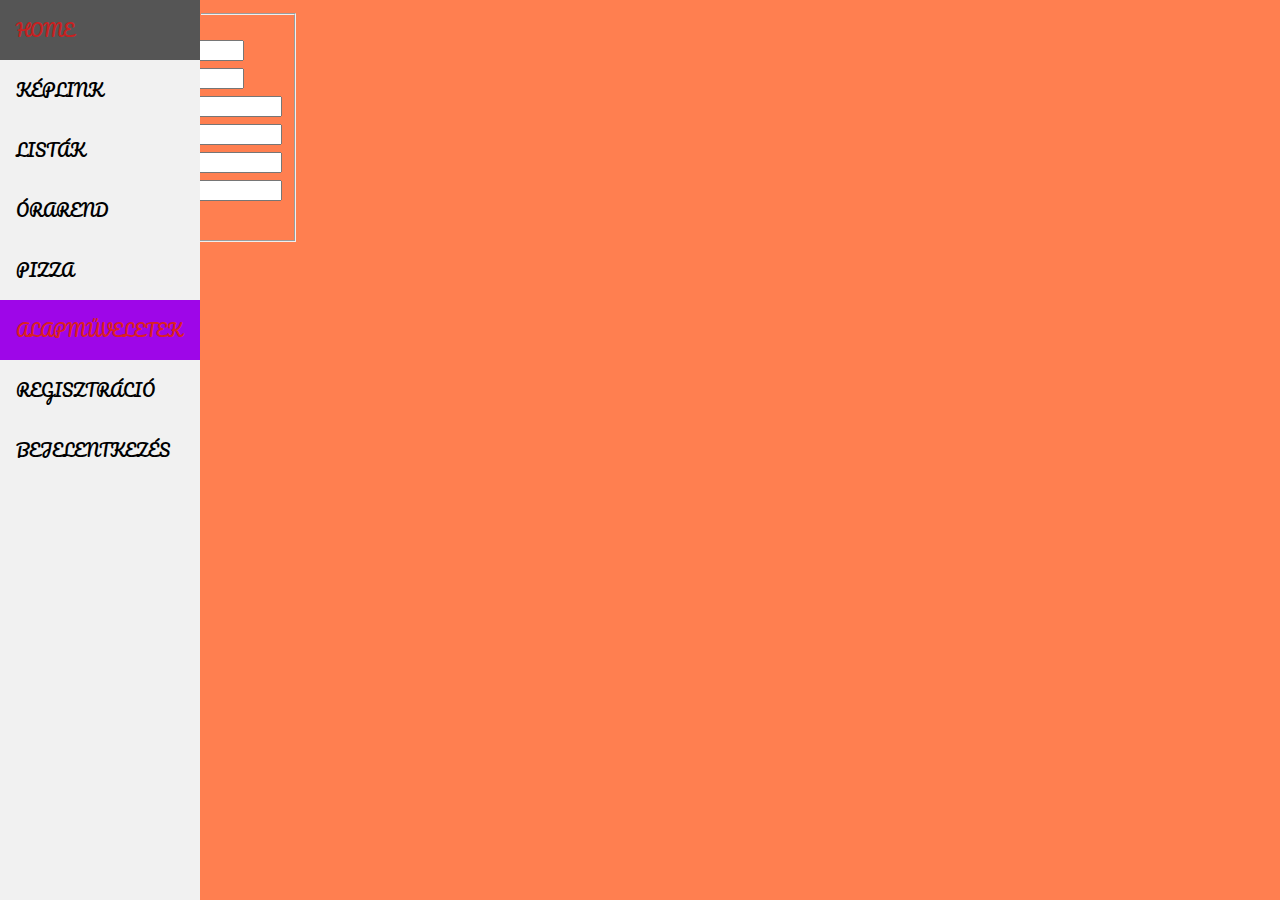
<file: alapmuveletek.html>
<!DOCTYPE html>
<html lang="hu">

<head>
    <meta charset="UTF-8">
    <meta http-equiv="X-UA-Compatible" content="IE=edge">
    <meta name="viewport" content="width=device-width, initial-scale=1.0">
    <title>Számológép</title>
    <style>
        .but {
            width: 77px;
        }
        .inp {
            width: 220px;
        }
        fieldset{
            width: fit-content;
        }
    </style>
     <meta charset="UTF-8">
     <meta http-equiv="X-UA-Compatible" content="IE=edge">
     <meta name="viewport" content="width=device-width, initial-scale=1.0">
     <title>regisztrációs felület</title>
     <link rel="apple-touch-icon" sizes="57x57" href="favicon/apple-icon-57x57.png">
     <link rel="apple-touch-icon" sizes="60x60" href="favicon/apple-icon-60x60.png">
     <link rel="apple-touch-icon" sizes="72x72" href="favicon/apple-icon-72x72.png">
     <link rel="apple-touch-icon" sizes="76x76" href="favicon/apple-icon-76x76.png">
     <link rel="apple-touch-icon" sizes="114x114" href="favicon/apple-icon-114x114.png">
     <link rel="apple-touch-icon" sizes="120x120" href="favicon/apple-icon-120x120.png">
     <link rel="apple-touch-icon" sizes="144x144" href="favicon/apple-icon-144x144.png">
     <link rel="apple-touch-icon" sizes="152x152" href="favicon/apple-icon-152x152.png">
     <link rel="apple-touch-icon" sizes="180x180" href="favicon/apple-icon-180x180.png">
     <link rel="icon" type="image/png" sizes="192x192"  href="favicon/android-icon-192x192.png">
     <link rel="icon" type="image/png" sizes="32x32" href="favicon/favicon-32x32.png">
     <link rel="icon" type="image/png" sizes="96x96" href="favicon/favicon-96x96.png">
     <link rel="icon" type="image/png" sizes="16x16" href="favicon/favicon-16x16.png">
     <link rel="manifest" href="/manifest.json">
     <meta name="msapplication-TileColor" content="#ffffff">
     <meta name="msapplication-TileImage" content="/ms-icon-144x144.png">
     <meta name="theme-color" content="#ffffff">
     <link rel="stylesheet" href="style.css">
</head>

<body style="background-color: coral;">
    <div class="sidebar">
        <a  href=" https://bencexnxx.github.io/Kollazs/">HOME</a>
        <a href="https://bencexnxx.github.io/Kollazs/keplink.html">KÉPLINK</a>
        <a href="https://bencexnxx.github.io/Kollazs/listak.html">LISTÁK</a>
        <a href="https://bencexnxx.github.io/Kollazs/orarend.html">ÓRAREND</a>
      <a  href= "https://bencexnxx.github.io/Kollazs/pizza.html">PIZZA</a>
      <a class="active" href="https://github.io/bencexnxx/Kollazs/alapmuveletek.html">ALAPMŰVELETEK</a>
      <a href="https://github.io/bencexnxx/Kollazs/regist.html">REGISZTRÁCIÓ</a>
      <a href="https://github.io/bencexnxx/Kollazs/bejelentkezes.html">BEJELENTKEZÉS</a>
    </div>

    <fieldset>
        <legend>Alapmüveletek kiszámolása</legend>
        <form action="javascript:void(0);">
            <input class="inp" type="number" name="nbr" id="x_ert" placeholder="x érték" required><br>
            <input class="inp" type="number" name="nbr" id="y_ert" placeholder="y érték" required><br>
            <input class="but" type="button" value="Összeadás" onclick="osszead()"> <input type="text" id="ossz" readonly>
            <br>
            <input class="but" type="button" value="Kivonás" onclick="kivon()"> <input type="text" id="kiv" readonly> <br>
            <input class="but" type="button" value="Szorzás" onclick="szorz()"> <input type="text" id="szor" readonly> <br>
            <input class="but" type="button" value="Osztás" onclick="oszt()"> <input type="text" id="osztas" readonly> <br>
            <input class="but" type="submit" name="sub" id="subm" value="SZÁMOLJ!" onclick="osszead();kivon();szorz();oszt()">
        </form>
    </fieldset>
    <script>
        function osszead() {
            ossz.value = (Number(x_ert.value) + Number(y_ert.value))
        }

        function kivon(x, y) {
            kiv.value = (Number(x_ert.value) - Number(y_ert.value))
        }

        function szorz(x, y) {
            szor.value = (Number(x_ert.value) * Number(y_ert.value)).toFixed(2)
        }

        function oszt(x, y) {
            osztas.value = (Number(x_ert.value) / Number(y_ert.value)).toFixed(2)
        }
    </script>

</body>

</html>
</file>
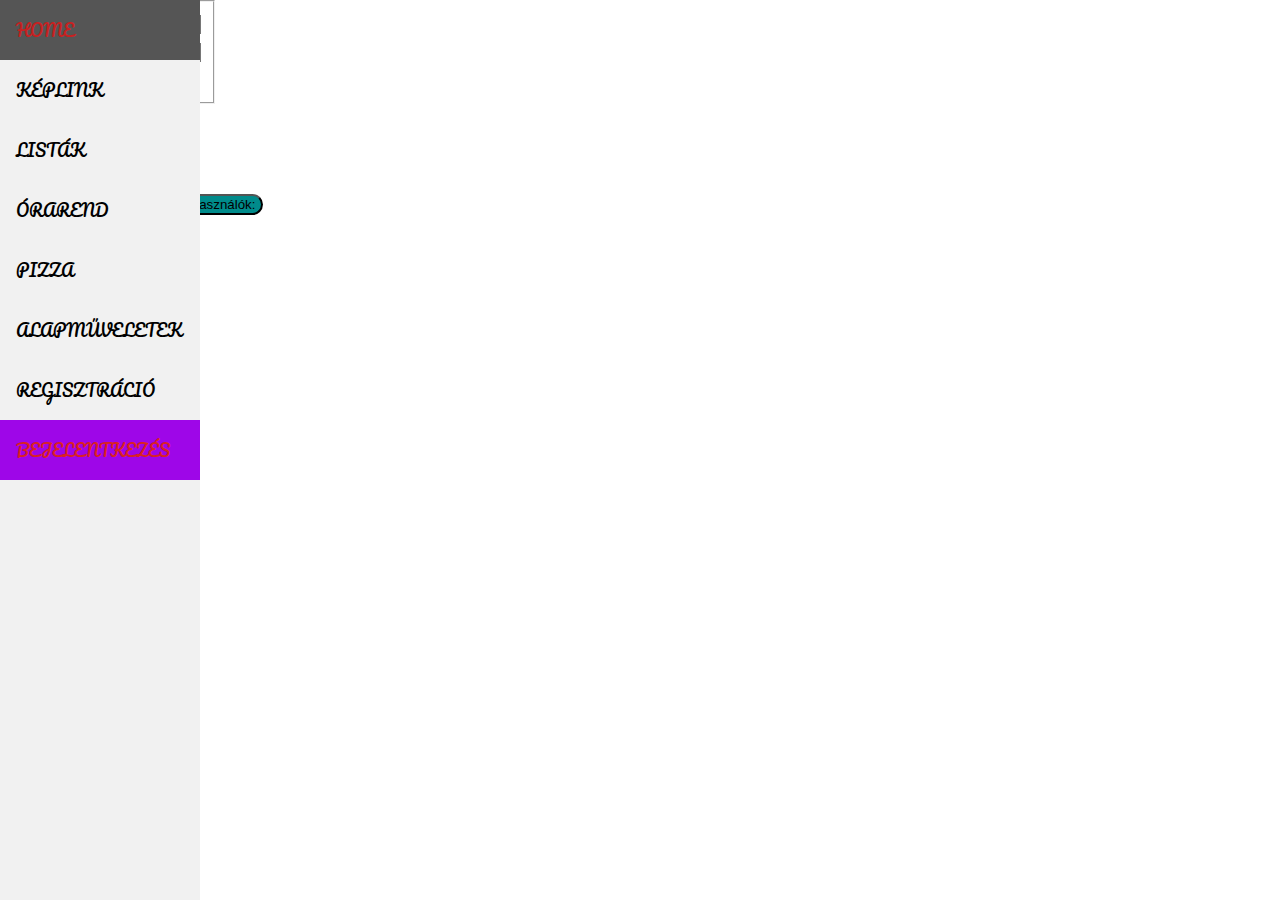
<file: bejelentkezes.html>
<!DOCTYPE html>
<html lang="hu">

<head>
    <meta charset="UTF-8">
    <meta http-equiv="X-UA-Compatible" content="IE=edge">
    <meta name="viewport" content="width=device-width, initial-scale=1.0">
    <title>Bejelentkezés</title>
    <meta charset="UTF-8">
    <meta http-equiv="X-UA-Compatible" content="IE=edge">
    <meta name="viewport" content="width=device-width, initial-scale=1.0">
    <title>regisztrációs felület</title>
    <link rel="apple-touch-icon" sizes="57x57" href="favicon/apple-icon-57x57.png">
    <link rel="apple-touch-icon" sizes="60x60" href="favicon/apple-icon-60x60.png">
    <link rel="apple-touch-icon" sizes="72x72" href="favicon/apple-icon-72x72.png">
    <link rel="apple-touch-icon" sizes="76x76" href="favicon/apple-icon-76x76.png">
    <link rel="apple-touch-icon" sizes="114x114" href="favicon/apple-icon-114x114.png">
    <link rel="apple-touch-icon" sizes="120x120" href="favicon/apple-icon-120x120.png">
    <link rel="apple-touch-icon" sizes="144x144" href="favicon/apple-icon-144x144.png">
    <link rel="apple-touch-icon" sizes="152x152" href="favicon/apple-icon-152x152.png">
    <link rel="apple-touch-icon" sizes="180x180" href="favicon/apple-icon-180x180.png">
    <link rel="icon" type="image/png" sizes="192x192"  href="favicon/android-icon-192x192.png">
    <link rel="icon" type="image/png" sizes="32x32" href="favicon/favicon-32x32.png">
    <link rel="icon" type="image/png" sizes="96x96" href="favicon/favicon-96x96.png">
    <link rel="icon" type="image/png" sizes="16x16" href="favicon/favicon-16x16.png">
    <link rel="manifest" href="/manifest.json">
    <meta name="msapplication-TileColor" content="#ffffff">
    <meta name="msapplication-TileImage" content="/ms-icon-144x144.png">
    <meta name="theme-color" content="#ffffff">
    <link rel="stylesheet" href="style.css">
</head>

<body>
    <div class="sidebar">
        <a  href=" https://bencexnxx.github.io/Kollazs/">HOME</a>
        <a href="https://bencexnxx.github.io/Kollazs/keplink.html">KÉPLINK</a>
        <a href="https://bencexnxx.github.io/Kollazs/listak.html">LISTÁK</a>
        <a href="https://bencexnxx.github.io/Kollazs/orarend.html">ÓRAREND</a>
      <a  href= "https://bencexnxx.github.io/Kollazs/pizza.html">PIZZA</a>
      <a href="https://github.io/bencexnxx/Kollazs/alapmuveletek.html">ALAPMŰVELETEK</a>
      <a href="https://github.io/bencexnxx/Kollazs/regist.html">REGISZTRÁCIÓ</a>
      <a  class="active" href="https://github.io/bencexnxx/Kollazs/bejelentkezes.html">BEJELENTKEZÉS</a>
    </div>

    <fieldset id="piri" style="width: 0%;">
        <input type="text" id="felhasz" placeholder="felhasználónév.">
        <br>
        <input type="password" id="jelszo" placeholder="Jelszó">
        <br>
        <button onclick="belep(felhasz.value, jelszo.value)">OK</button>
    </fieldset>
    <br>

    <button onclick="document.body.style.backgroundColor = 'red'">piros</button>
    <button onclick="document.body.style.backgroundColor = 'coral'">coral</button>
    <br><br>
    <button onclick="szinezes()">Szín</button>
    <button onclick="beiras(felhasz.value, jelszo.value)"> beír</button>
    <button onclick="listazas()">Felhasználó,Felhasználók:</button>
    <h1 id="siker"></h1>
    <p id="lista"></p>

    <script>

        function listazas() {
            var kk=""
            for (i = 0; i < localStorage.length; i++) {
                key = localStorage.key(i);
                kk += ("<li>email:" + key + " | jelszó:" + localStorage.getItem(key) + "</li>");
            }
            document.getElementById("lista").innerHTML = kk
        }

        function beiras(felh, jelsz) {
            localStorage.setItem(felh, jelsz)
        }

        function szinezes() {
            document.getElementById('piri').style.backgroundColor = 'black'
        }
        function belep(username, password) {
            if (username == "KantorBence") {
                if (password == "Rozsaszin") {
                    alert("Sikeres bejelentkezes:)")
                    window.open('https://bencexnxx.github.io/Kollazs/')
                }
            }
            else {
                document.getElementById("siker").innerHTML = "Belepes  megtagadva. Hibas felhasznalonev,jelszo"
            }
        }
    </script>


</body>

</html>
</file>
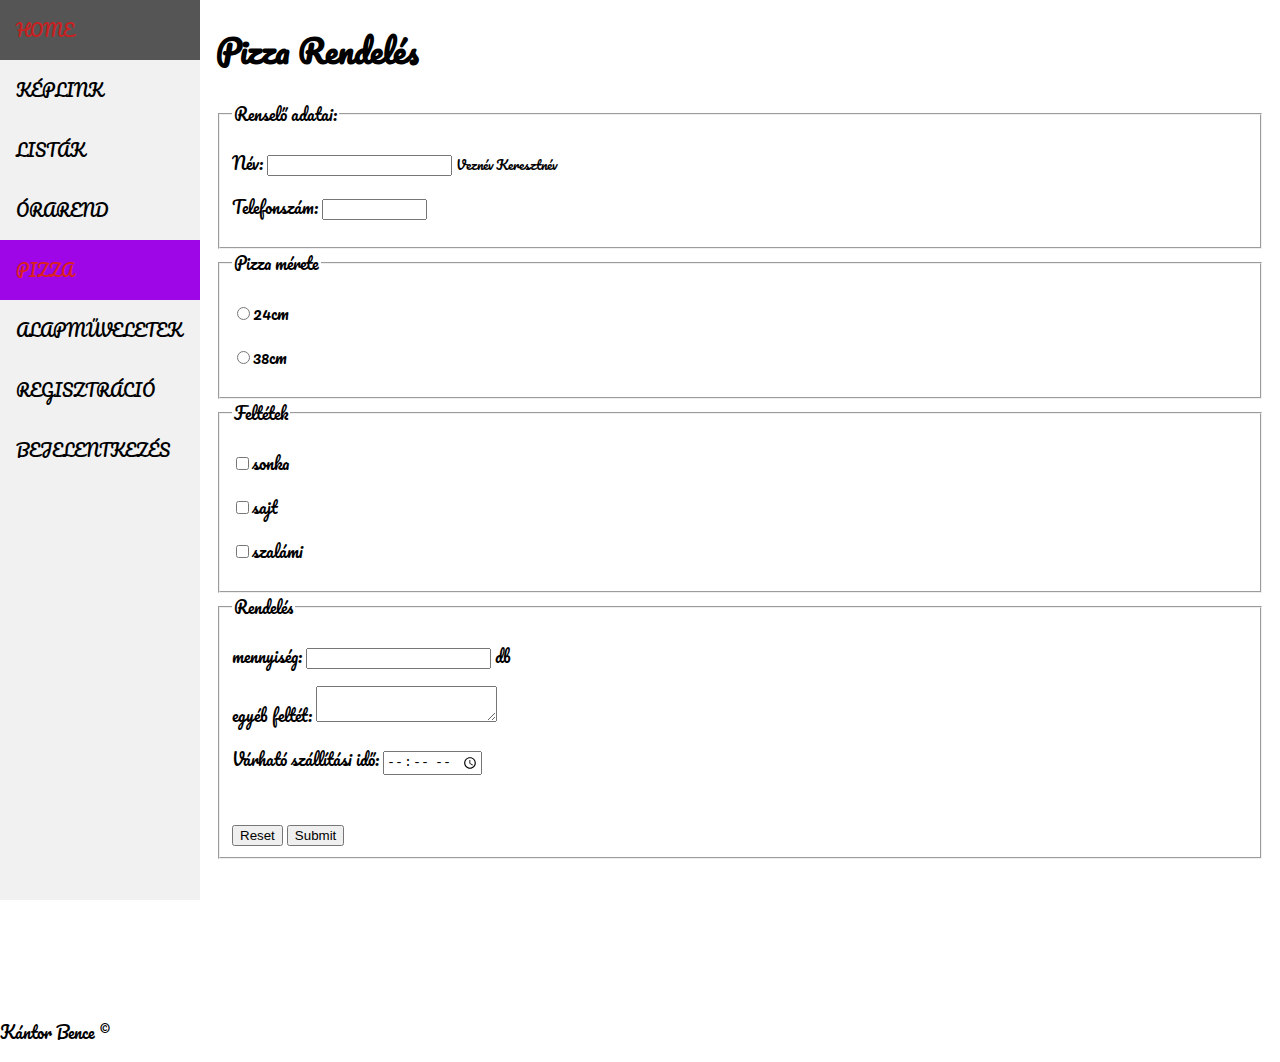
<file: pizza.html>
<!DOCTYPE html>
<html>

<head>
    <meta name="viewport" content="width=device-width, initial-scale=1.0">
    <meta http-equiv="Content-Type" content="text/html;charset=UTF-8">

    <link rel="apple-touch-icon" sizes="57x57" href="favicon/apple-icon-57x57.png">
    <link rel="apple-touch-icon" sizes="60x60" href="favicon/apple-icon-60x60.png">
    <link rel="apple-touch-icon" sizes="72x72" href="favicon/apple-icon-72x72.png">
    <link rel="apple-touch-icon" sizes="76x76" href="favicon/apple-icon-76x76.png">
    <link rel="apple-touch-icon" sizes="114x114" href="favicon/apple-icon-114x114.png">
    <link rel="apple-touch-icon" sizes="120x120" href="favicon/apple-icon-120x120.png">
    <link rel="apple-touch-icon" sizes="144x144" href="favicon/apple-icon-144x144.png">
    <link rel="apple-touch-icon" sizes="152x152" href="favicon/apple-icon-152x152.png">
    <link rel="apple-touch-icon" sizes="180x180" href="favicon/apple-icon-180x180.png">
    <link rel="icon" type="image/png" sizes="192x192"  href="favicon/android-icon-192x192.png">
    <link rel="icon" type="image/png" sizes="32x32" href="favicon/favicon-32x32.png">
    <link rel="icon" type="image/png" sizes="96x96" href="favicon/favicon-96x96.png">
    <link rel="icon" type="image/png" sizes="16x16" href="favicon/favicon-16x16.png">
    <link rel="manifest" href="/manifest.json">
    <meta name="msapplication-TileColor" content="#ffffff">
    <meta name="msapplication-TileImage" content="/ms-icon-144x144.png">
    <meta name="theme-color" content="#ffffff">
     

    <title>KB oldala</title>
    <link rel="stylesheet" href="style.css">
</head>

<body>

    <div class="sidebar">
        <a  href=" https://bencexnxx.github.io/Kollazs/">HOME</a>
        <a href="https://bencexnxx.github.io/Kollazs/keplink.html">KÉPLINK</a>
        <a href="https://bencexnxx.github.io/Kollazs/listak.html">LISTÁK</a>
        <a href="https://bencexnxx.github.io/Kollazs/orarend.html">ÓRAREND</a>
      <a  class="active"  href= "https://bencexnxx.github.io/Kollazs/pizza.html">PIZZA</a>
      <a href="https://github.io/bencexnxx/Kollazs/alapmuveletek.html">ALAPMŰVELETEK</a>
      <a href="https://github.io/bencexnxx/Kollazs/regist.html">REGISZTRÁCIÓ</a>
      <a href="https://github.io/bencexnxx/Kollazs/bejelentkezes.html">BEJELENTKEZÉS</a>
    </div>
    <div class="content">

        <form name="rendeles">
            <h1>Pizza Rendelés</h1>
            <fieldset>
                <legend>Renselő adatai:</legend>
                <p><label>Név: <input type="text" name="nev">
                        <small>Veznév Keresztnév</small></label></p>
                <p><label>Telefonszám: <input type="tel" name="telefon" size="10"></label></p>
            </fieldset>
            <fieldset>
                <legend>Pizza mérete</legend>
                <p><label><input type="radio" name="meret" value="kicsi">24cm</label></p>
                <p><label><input type="radio" name="meret" value="nagy">38cm</label></p>
            </fieldset>
            <fieldset>
                <legend>Feltétek</legend>
                <p><label><input type="checkbox" name="feltet1" value="sonka">sonka</label></p>
                <p><label><input type="checkbox" name="feltet2" value="sajt">sajt</label></p>
                <p><label><input type="checkbox" name="feltet3" value="gomba">szalámi</label></p>
            </fieldset>
            <fieldset>
                <legend>Rendelés</legend>
                <p><label>mennyiség: <input type="number" name="mennyiseg"> db</label></p>
                <p><label>egyéb feltét: <textarea name="egyeb"></textarea></label></p>
                <p><label>Várható szállítási idő: <input type="time" name="kiszallitas"></label></p>
                <br>
                <input type="reset" name="visszaallitas">
                <input type="submit" name="kuldes">
            </fieldset>
        </form>
    </div>

    <div class="footer">
        <p>Kántor Bence  © </p>
    </div>

</body>

</html>
</file>
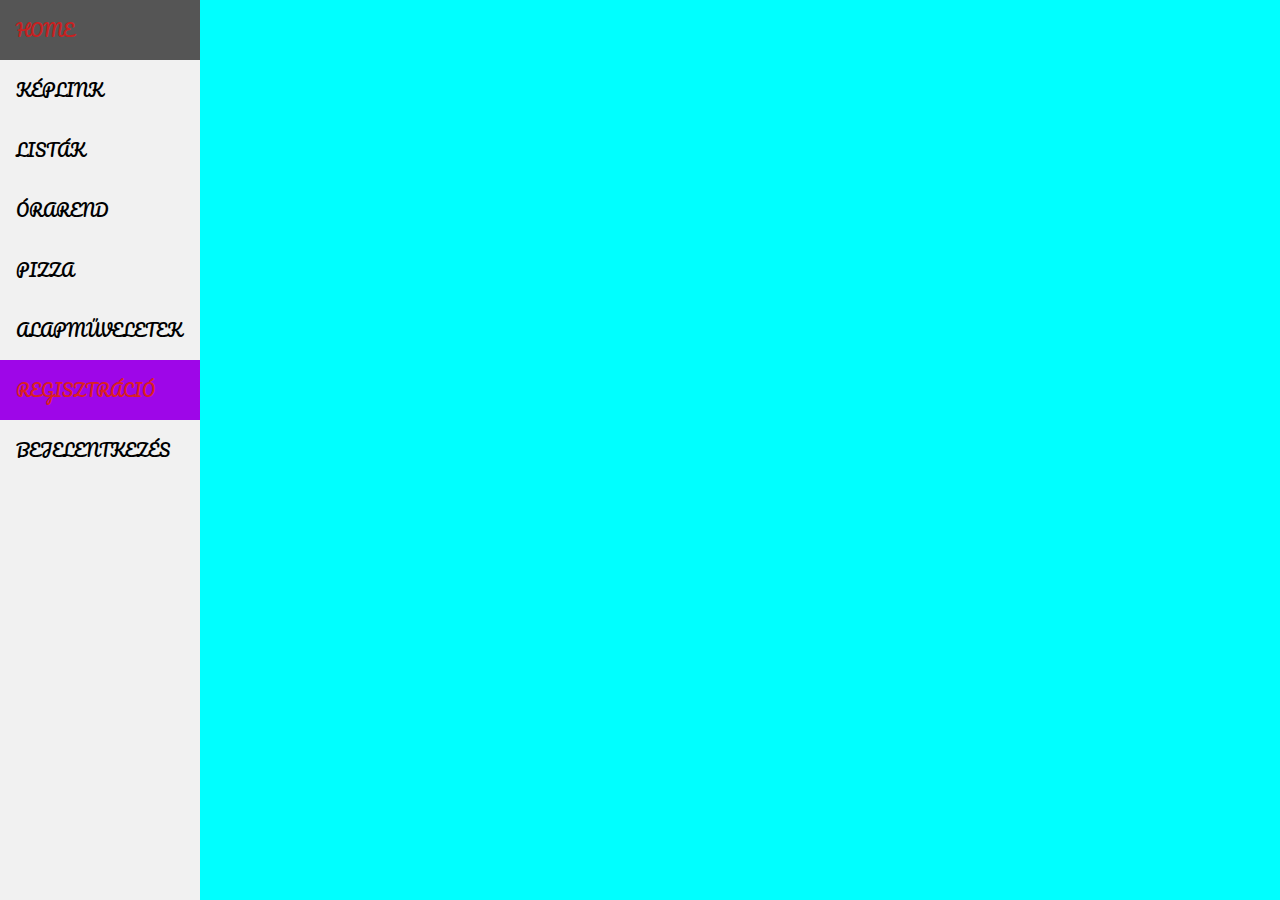
<file: regist.html>
<!DOCTYPE html>
<html lang="hu">

<head>
    <meta charset="UTF-8">
    <meta http-equiv="X-UA-Compatible" content="IE=edge">
    <meta name="viewport" content="width=device-width, initial-scale=1.0">
    <title>regisztrációs felület</title>
    <link rel="apple-touch-icon" sizes="57x57" href="favicon/apple-icon-57x57.png">
    <link rel="apple-touch-icon" sizes="60x60" href="favicon/apple-icon-60x60.png">
    <link rel="apple-touch-icon" sizes="72x72" href="favicon/apple-icon-72x72.png">
    <link rel="apple-touch-icon" sizes="76x76" href="favicon/apple-icon-76x76.png">
    <link rel="apple-touch-icon" sizes="114x114" href="favicon/apple-icon-114x114.png">
    <link rel="apple-touch-icon" sizes="120x120" href="favicon/apple-icon-120x120.png">
    <link rel="apple-touch-icon" sizes="144x144" href="favicon/apple-icon-144x144.png">
    <link rel="apple-touch-icon" sizes="152x152" href="favicon/apple-icon-152x152.png">
    <link rel="apple-touch-icon" sizes="180x180" href="favicon/apple-icon-180x180.png">
    <link rel="icon" type="image/png" sizes="192x192"  href="favicon/android-icon-192x192.png">
    <link rel="icon" type="image/png" sizes="32x32" href="favicon/favicon-32x32.png">
    <link rel="icon" type="image/png" sizes="96x96" href="favicon/favicon-96x96.png">
    <link rel="icon" type="image/png" sizes="16x16" href="favicon/favicon-16x16.png">
    <link rel="manifest" href="/manifest.json">
    <meta name="msapplication-TileColor" content="#ffffff">
    <meta name="msapplication-TileImage" content="/ms-icon-144x144.png">
    <meta name="theme-color" content="#ffffff">
    <link rel="stylesheet" href="style.css">
</head>

<body style="background-color: aqua;">
    <div class="sidebar">
        <a  href=" https://bencexnxx.github.io/Kollazs/">HOME</a>
        <a href="https://bencexnxx.github.io/Kollazs/keplink.html">KÉPLINK</a>
        <a href="https://bencexnxx.github.io/Kollazs/listak.html">LISTÁK</a>
        <a href="https://bencexnxx.github.io/Kollazs/orarend.html">ÓRAREND</a>
      <a  href= "https://bencexnxx.github.io/Kollazs/pizza.html">PIZZA</a>
      <a href="https://github.io/bencexnxx/Kollazs/alapmuveletek.html">ALAPMŰVELETEK</a>
      <a class="active" href="https://github.io/bencexnxx/Kollazs/regist.html">REGISZTRÁCIÓ</a>
      <a href="https://github.io/bencexnxx/Kollazs/bejelentkezes.html">BEJELENTKEZÉS</a>
    </div>

    <input type="text" id="email" placeholder="email">
    <br>
    <input type="password" id="jelszo1" placeholder="jelszó1">
    <br>
    <input type="password" id="jelszo2" placeholder="jelszó2">
    <br>
    <button onclick="regist(email.value, jelszo1.value, jelszo2.value)">regisztráció</button>

    <script>
        function regist(cim, pass1, pass2) {
            if (cim != "") {
                if (pass1 == pass2) {
                    localStorage.setItem(cim, pass1)
                    alert("Sikeres regisztráció!")
                }
            }
        }
    </script>

</body>

</html>
</file>
<file: style.css>
@import url('https://fonts.googleapis.com/css2?family=Pacifico&display=swap');
@import url('https://fonts.googleapis.com/css2?family=Staatliches&display=swap');
@import url('https://fonts.googleapis.com/css2?family=Luckiest+Guy&display=swap');
@import url('https://fonts.googleapis.com/css2?family=Creepster&display=swap');
@import url('https://fonts.googleapis.com/css2?family=Gloria+Hallelujah&display=swap');
@import url('https://fonts.googleapis.com/css2?family=Special+Elite&display=swap');
@import url('https://fonts.googleapis.com/css2?family=Press+Start+2P&display=swap');
@import url('https://fonts.googleapis.com/css2?family=Moo+Lah+Lah&display=swap');
a{
  text-decoration: none;
}
button{
  border-radius: 5px;
}
body{
  margin: 0;
  font-family: 'Pacifico', cursive;;
}
button{
    border-radius: 25px;
    background-color: darkcyan;
}
a{
  color: aqua;
  text-decoration: none;
}
.sidebar {
  margin: 0;
  padding: 0;
  width: 200px;
  background-color: #f1f1f1;
  position: fixed;
  height: 100%;
  overflow: auto;
}

.sidebar a {
  display: block;
  color: black;
  padding: 16px;
  text-decoration: none;
}

.sidebar a.active {
 
  background-color: #9e06e8;
  color: rgb(218, 34, 34);
}

.sidebar a:hover:not(.active) {
  background-color: #555;
  color: rgb(199, 33, 33);
}

div.content {
  margin-left: 200px;
  padding: 1px 16px;
  height: 1000px;
}

@media screen and (max-width: 700px) {
  .sidebar {
      width: 100%;
      height: auto;
      position: relative;
  }

  .sidebar a {
      float: left;
  }

  div.content {
      margin-left: 0;
  }
}

@media screen and (max-width: 400px) {
  .sidebar a {
      text-align: center;
      float: none;
  }
}
h1{
  font-family: 'Pacifico', cursive;


}
h2{
  font-family: 'Staatliches', cursive;

}
h3{
  font-family: 'Luckiest Guy', cursive;
 
}
h4{
  font-family: 'Creepster', cursive;


}
h5{
  font-family: 'Gloria Hallelujah', cursive;
}
h6{
  font-family: 'Special Elite', cursive;

}
table{
  font-family: 'Press Start 2P', cursive;
font-size: 10px;



}
ol{
 
  font-family: 'Moo Lah Lah', cursive;


}
footer {
  text-align: center;
  padding: 3px;
  background-color: DarkSalmon;
  color: white;
}
</file>
